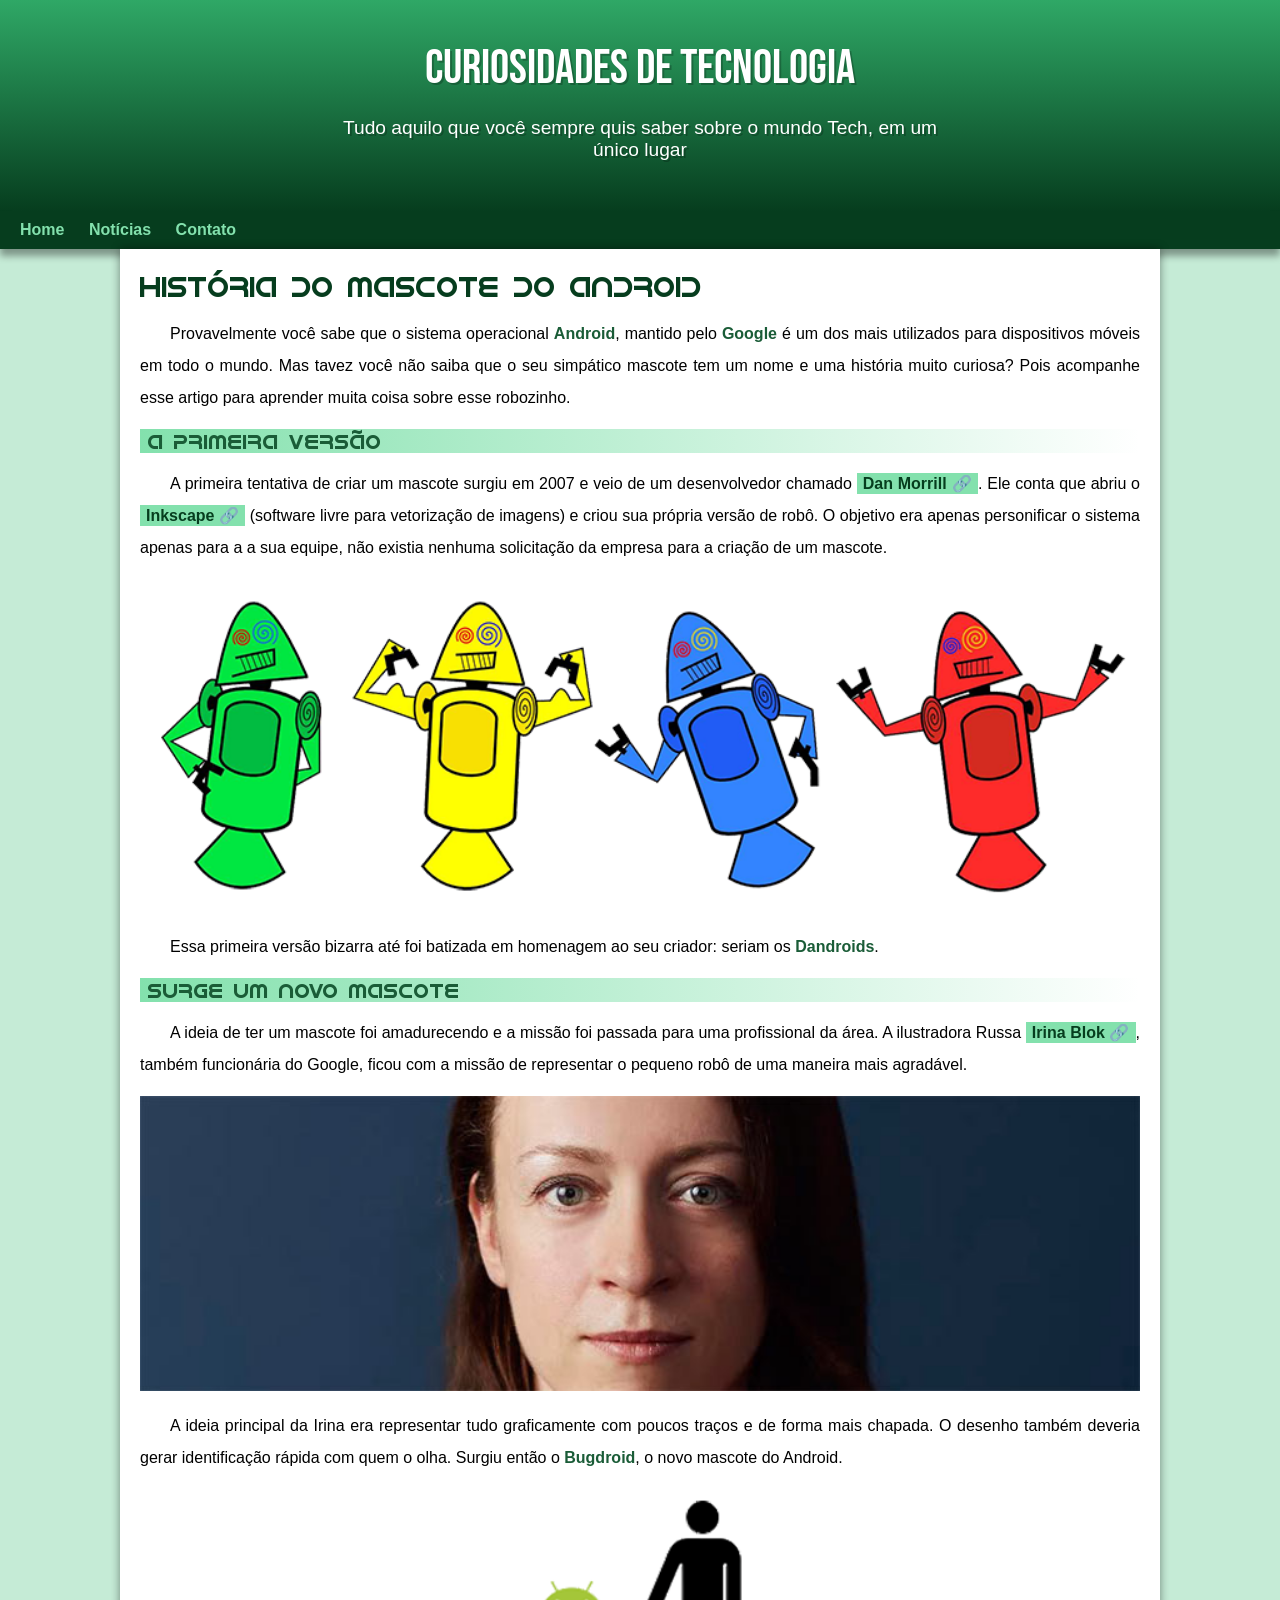
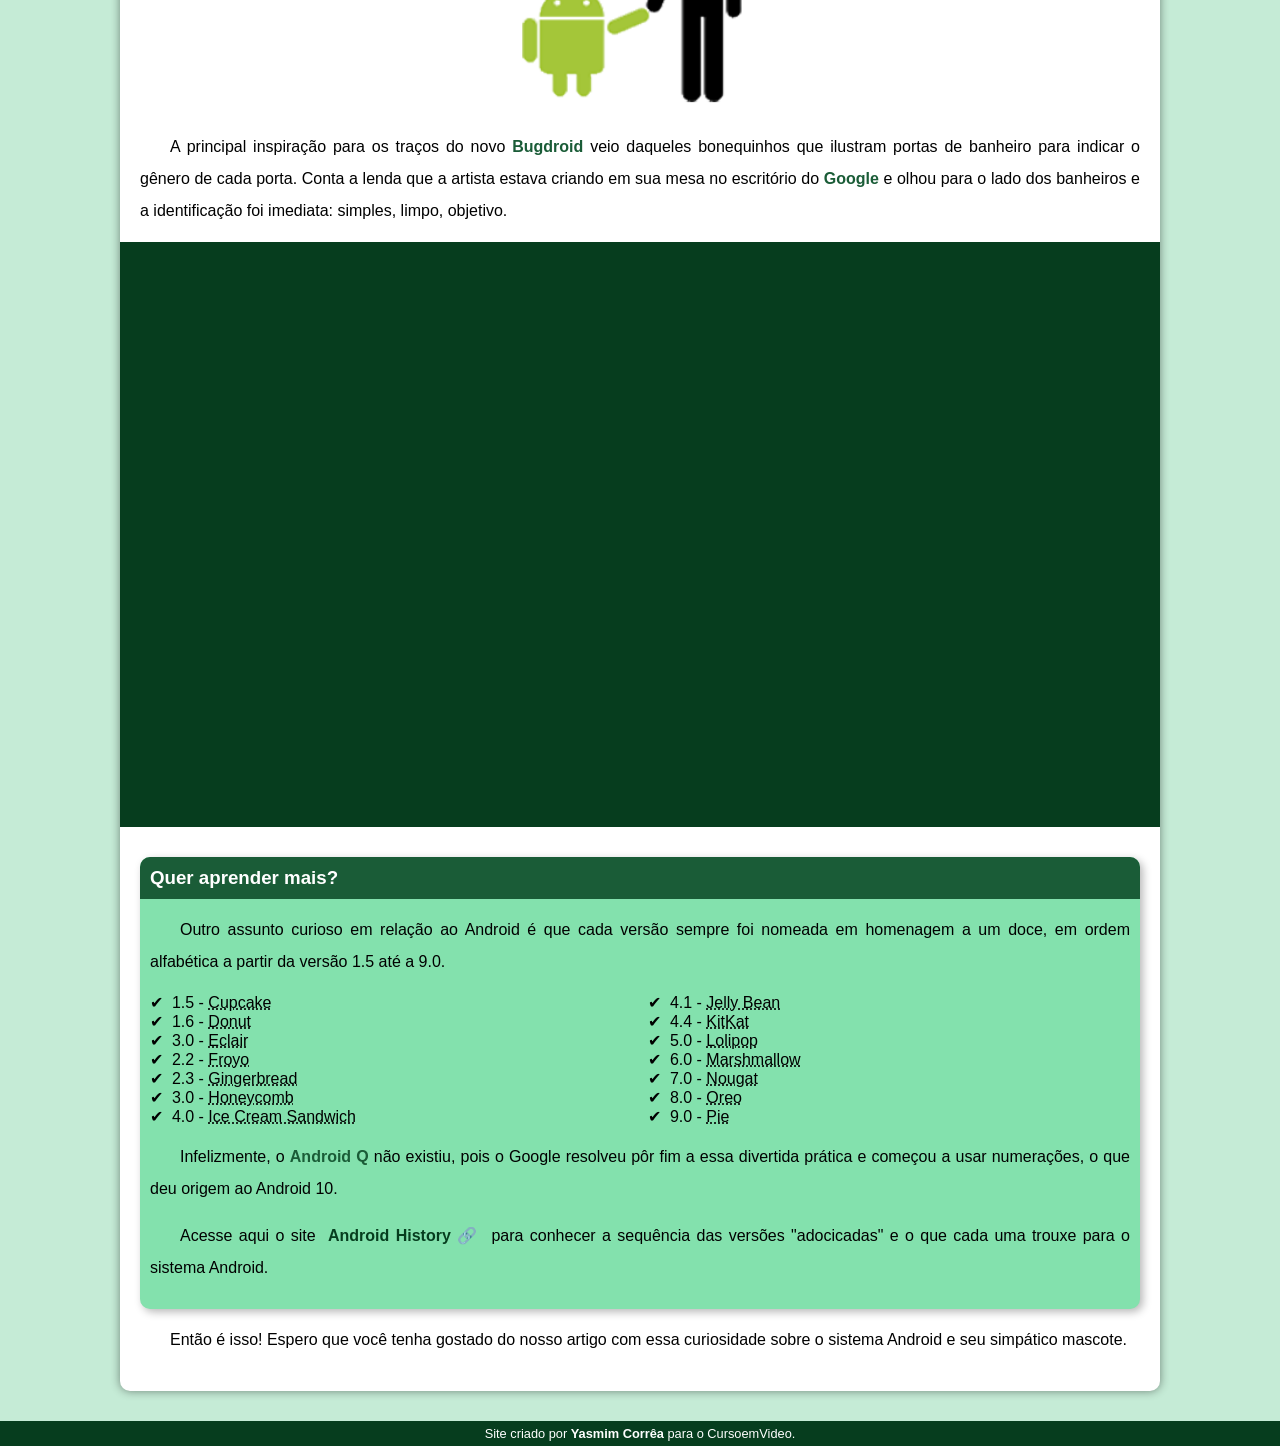
<file: index.html>
<!DOCTYPE html>
<html lang="pt-br">
<head>
    <meta charset="UTF-8">
    <meta name="viewport" content="width=device-width, initial-scale=1.0">
    <title>Como surgiu o mascote do Android</title>
    <link rel="shortcut icon" href="imagens/favicon.ico" type="image/x-icon">
    <link rel="stylesheet" href="estilo/style.css">
</head>
<body>
        <header>
            <h1>Curiosidades de Tecnologia</h1>
            <p>Tudo aquilo que você sempre quis saber sobre o mundo Tech, em um único lugar</p>
        </header>

        <nav>
                <a href="#">Home</a>
                <a href="#">Notícias</a>
                <a href="#">Contato</a>
        </nav>

        <main>
            <article>
            <h1>História do Mascote do Android</h1>

            <p>Provavelmente você sabe que o sistema operacional <strong>Android</strong>, mantido pelo <strong>Google</strong> é um dos mais utilizados para dispositivos móveis em todo o mundo. Mas tavez você não saiba que o seu simpático mascote tem um nome e uma história muito curiosa? Pois acompanhe esse artigo para aprender muita coisa sobre esse robozinho.</p>

            <h2>A primeira versão</h2>

            <p>A primeira tentativa de criar um mascote surgiu em 2007 e veio de um desenvolvedor chamado <a href="https://androidcommunity.com/dan-morrill-shows-us-the-android-mascot-that-almost-was-20130103/" target="_blank" class="externo">Dan Morrill</a>. Ele conta que abriu o <a href="https://inkscape.org/" target="_blank" class="externo">Inkscape</a> (software livre para vetorização de imagens) e criou sua própria versão de robô. O objetivo era apenas personificar o sistema apenas para a a sua equipe, não existia nenhuma solicitação da empresa para a criação de um mascote.</p>

            <picture>
                <source media="(max-width: 800px)" srcset="imagens/dan-droids-pq.png">
                <img src="imagens/dan-droids.png" alt="Primeiro mascote do Android">
            </picture>

            <p>Essa primeira versão bizarra até foi batizada em homenagem ao seu criador: seriam os <strong>Dandroids</strong>.</p>

            <h2>Surge um novo mascote</h2>

            <p>A ideia de ter um mascote foi amadurecendo e a missão foi passada para uma profissional da área. A ilustradora Russa <a href="https://www.irinablok.com/" target="_blank" class="externo">Irina Blok</a>, também funcionária do Google, ficou com a missão de representar o pequeno robô de uma maneira mais agradável.</p>

            <picture>
            <source media="(max-width: 800px)" srcset="imagens/irina-blok-pq.jpg">
            <img src="imagens/irina-blok.jpg" alt="Irina Blok">
        </picture>

            <p>A ideia principal da Irina era representar tudo graficamente com poucos traços e de forma mais chapada. O desenho também deveria gerar identificação rápida com quem o olha. Surgiu então o <strong>Bugdroid</strong>, o novo mascote do Android.</p>

            <img src="imagens/bugdroid.png" class="pequena" alt="Bugdroid">

            <p>A principal inspiração para os traços do novo <strong>Bugdroid</strong> veio daqueles bonequinhos que ilustram portas de banheiro para indicar o gênero de cada porta. Conta a lenda que a artista estava criando em sua mesa no escritório do <strong>Google</strong> e olhou para o lado dos banheiros e a identificação foi imediata: simples, limpo, objetivo.</p>

            <div class="video"><iframe width="560" height="315" src="https://www.youtube.com/embed/l2UDgpLz20M?si=YgdPOJg7RL1xKC6C" title="YouTube video player" frameborder="0" allow="accelerometer; autoplay; clipboard-write; encrypted-media; gyroscope; picture-in-picture; web-share" referrerpolicy="strict-origin-when-cross-origin" allowfullscreen></iframe></div>
            
            <aside>
                <h3>Quer aprender mais?</h3>
                <p>Outro assunto curioso em relação ao Android é que cada versão sempre foi nomeada em homenagem a um doce, em ordem alfabética a partir da versão 1.5 até a 9.0.</p>
                <ul>
                    <li>1.5 - <abbr title="Bolo de Copo">Cupcake</abbr></li>
                    <li>1.6 - <abbr title="Rosquinha">Donut</abbr></li>
                    <li>3.0 - <abbr title="Bomba">Eclair</abbr></li>
                    <li>2.2 - <abbr title="Iorgute Congelado">Froyo</abbr></li>
                    <li>2.3 - <abbr title="Biscoito de Gengibre">Gingerbread</abbr></li>
                    <li>3.0 - <abbr title="Favo de Mel">Honeycomb</abbr></li>
                    <li>4.0 - <abbr title="Sanduiche de Sorvete">Ice Cream Sandwich</abbr></li>
                    <li>4.1 - <abbr title="Jujuba">Jelly Bean</abbr></li>
                    <li>4.4 - <abbr title="KitKat">KitKat</abbr></li>
                    <li>5.0 - <abbr title="Pitulito">Lolipop</abbr></li>
                    <li>6.0 - <abbr title="Marshmallow">Marshmallow</abbr></li>
                    <li>7.0 - <abbr title="Torrone">Nougat</abbr></li>
                    <li>8.0 - <abbr title="Oreo">Oreo</abbr></li>
                    <li>9.0 - <abbr title="Torta">Pie</abbr></li>
                </ul>

                <p>Infelizmente, o <strong>Android Q</strong> não existiu, pois o Google resolveu pôr fim a essa divertida prática e começou a usar numerações, o que deu origem ao Android 10.</p>

                <p>Acesse aqui o site <a href="https://www.android.com/intl/en_uk/history/#/donut" target="_blank" class="externo">Android History</a> para conhecer a sequência das versões "adocicadas" e o que cada uma trouxe para o sistema Android.</p>
            </aside>
            

            <p>Então é isso! Espero que você tenha gostado do nosso artigo com essa curiosidade sobre o sistema Android e seu simpático mascote.</p>
            </article>
        </main>
        <footer>
            <p>Site criado por <a href="https://www.linkedin.com/in/devyasmim/" target="_blank">Yasmim Corrêa</a> para o CursoemVideo.</p>
        </footer>
</body>
</html>
</file>
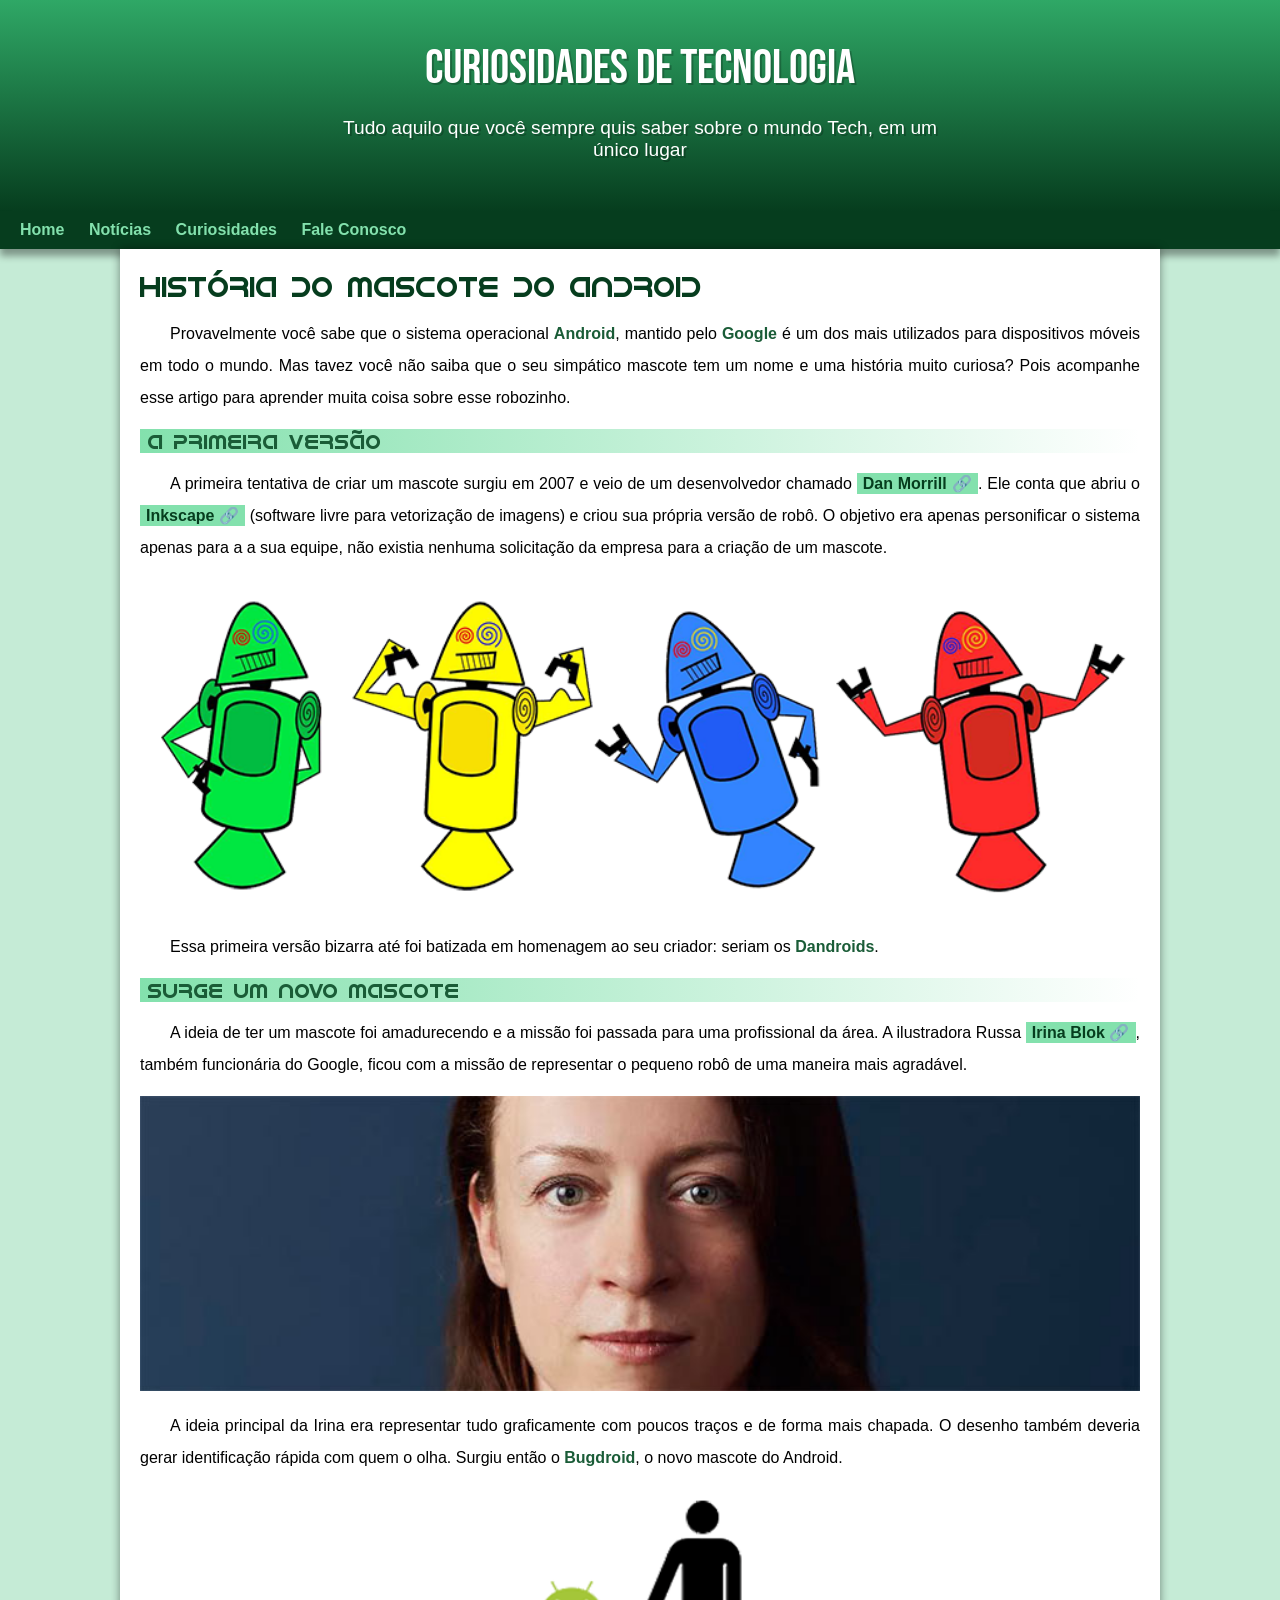
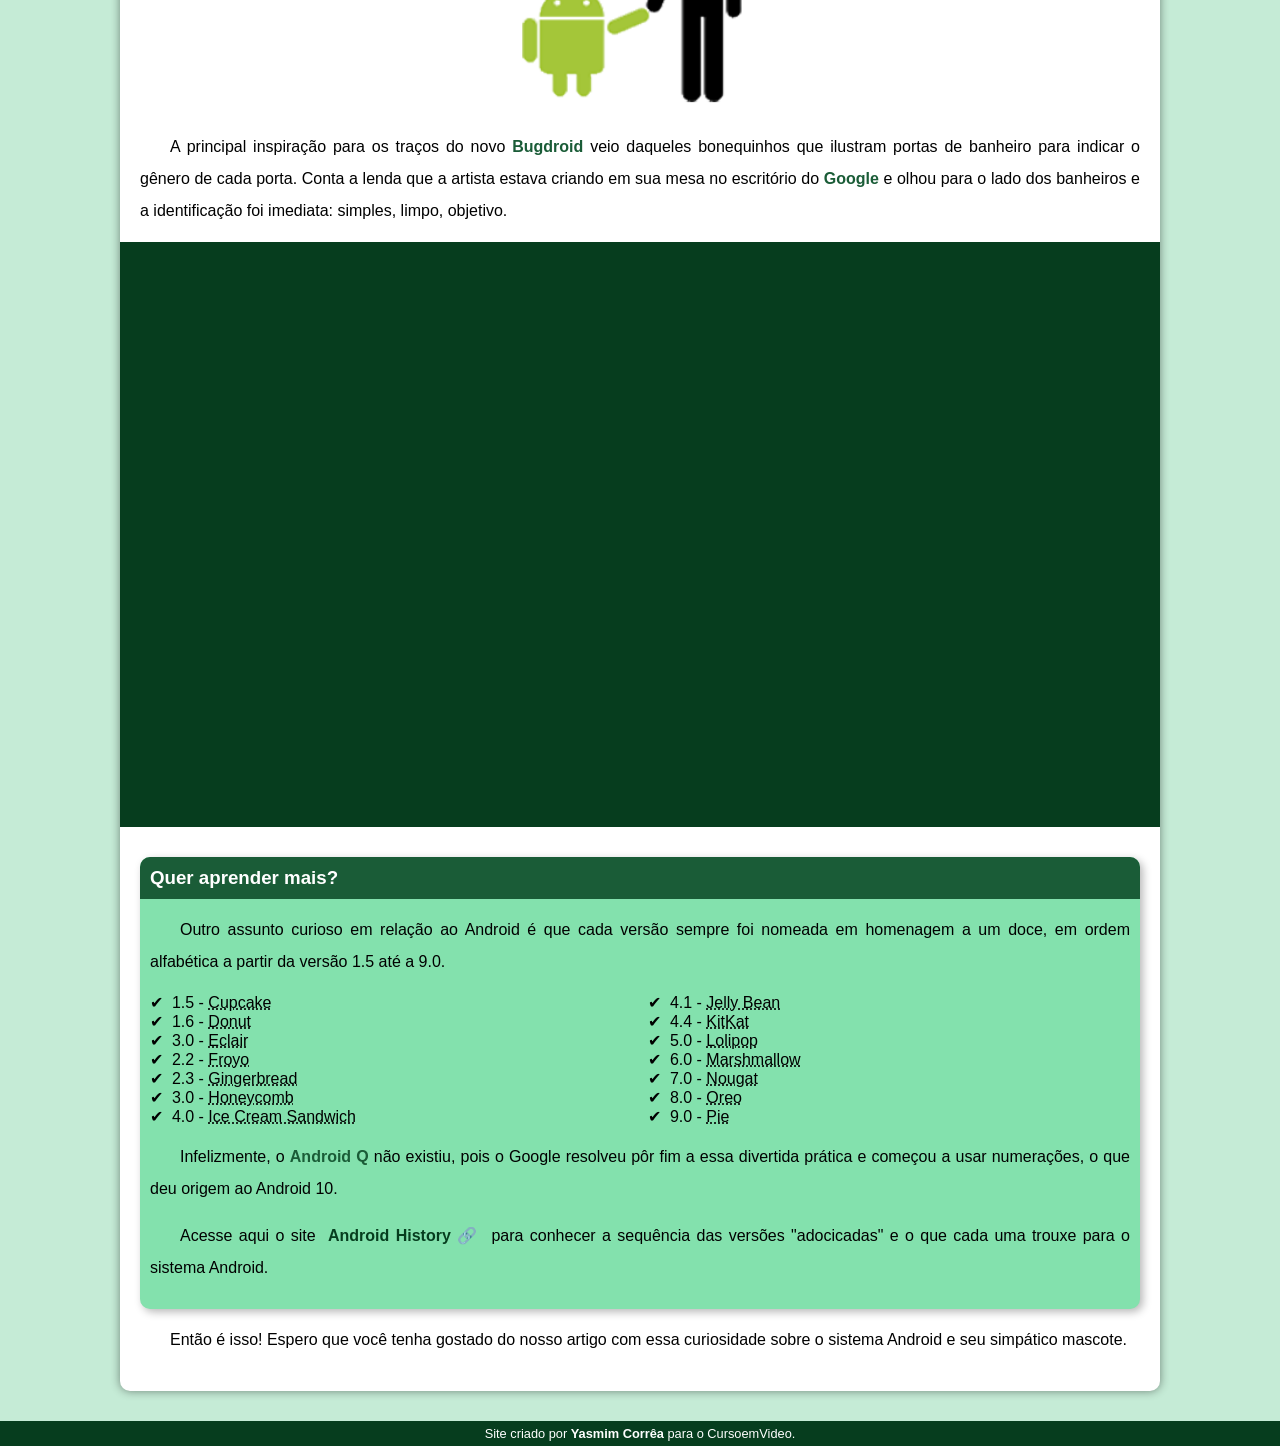
<file: index.html.html>
<!DOCTYPE html>
<html lang="pt-br">
<head>
    <meta charset="UTF-8">
    <meta name="viewport" content="width=device-width, initial-scale=1.0">
    <title>Como surgiu o mascote do Android</title>
    <link rel="shortcut icon" href="imagens/favicon.ico" type="image/x-icon">
    <link rel="stylesheet" href="estilo/style.css">
</head>
<body>
        <header>
            <h1>Curiosidades de Tecnologia</h1>
            <p>Tudo aquilo que você sempre quis saber sobre o mundo Tech, em um único lugar</p>
        </header>

        <nav>
                <a href="#">Home</a>
                <a href="#">Notícias</a>
                <a href="#">Curiosidades</a>
                <a href="#">Fale Conosco</a>
        </nav>

        <main>
            <article>
            <h1>História do Mascote do Android</h1>

            <p>Provavelmente você sabe que o sistema operacional <strong>Android</strong>, mantido pelo <strong>Google</strong> é um dos mais utilizados para dispositivos móveis em todo o mundo. Mas tavez você não saiba que o seu simpático mascote tem um nome e uma história muito curiosa? Pois acompanhe esse artigo para aprender muita coisa sobre esse robozinho.</p>

            <h2>A primeira versão</h2>

            <p>A primeira tentativa de criar um mascote surgiu em 2007 e veio de um desenvolvedor chamado <a href="https://androidcommunity.com/dan-morrill-shows-us-the-android-mascot-that-almost-was-20130103/" target="_blank" class="externo">Dan Morrill</a>. Ele conta que abriu o <a href="https://inkscape.org/" target="_blank" class="externo">Inkscape</a> (software livre para vetorização de imagens) e criou sua própria versão de robô. O objetivo era apenas personificar o sistema apenas para a a sua equipe, não existia nenhuma solicitação da empresa para a criação de um mascote.</p>

            <picture>
                <source media="(max-width: 800px)" srcset="imagens/dan-droids-pq.png">
                <img src="imagens/dan-droids.png" alt="Primeiro mascote do Android">
            </picture>

            <p>Essa primeira versão bizarra até foi batizada em homenagem ao seu criador: seriam os <strong>Dandroids</strong>.</p>

            <h2>Surge um novo mascote</h2>

            <p>A ideia de ter um mascote foi amadurecendo e a missão foi passada para uma profissional da área. A ilustradora Russa <a href="https://www.irinablok.com/" target="_blank" class="externo">Irina Blok</a>, também funcionária do Google, ficou com a missão de representar o pequeno robô de uma maneira mais agradável.</p>

            <picture>
            <source media="(max-width: 800px)" srcset="imagens/irina-blok-pq.jpg">
            <img src="imagens/irina-blok.jpg" alt="Irina Blok">
        </picture>

            <p>A ideia principal da Irina era representar tudo graficamente com poucos traços e de forma mais chapada. O desenho também deveria gerar identificação rápida com quem o olha. Surgiu então o <strong>Bugdroid</strong>, o novo mascote do Android.</p>

            <img src="imagens/bugdroid.png" class="pequena" alt="Bugdroid">

            <p>A principal inspiração para os traços do novo <strong>Bugdroid</strong> veio daqueles bonequinhos que ilustram portas de banheiro para indicar o gênero de cada porta. Conta a lenda que a artista estava criando em sua mesa no escritório do <strong>Google</strong> e olhou para o lado dos banheiros e a identificação foi imediata: simples, limpo, objetivo.</p>

            <div class="video"><iframe width="560" height="315" src="https://www.youtube.com/embed/l2UDgpLz20M?si=YgdPOJg7RL1xKC6C" title="YouTube video player" frameborder="0" allow="accelerometer; autoplay; clipboard-write; encrypted-media; gyroscope; picture-in-picture; web-share" referrerpolicy="strict-origin-when-cross-origin" allowfullscreen></iframe></div>
            
            <aside>
                <h3>Quer aprender mais?</h3>
                <p>Outro assunto curioso em relação ao Android é que cada versão sempre foi nomeada em homenagem a um doce, em ordem alfabética a partir da versão 1.5 até a 9.0.</p>
                <ul>
                    <li>1.5 - <abbr title="Bolo de Copo">Cupcake</abbr></li>
                    <li>1.6 - <abbr title="Rosquinha">Donut</abbr></li>
                    <li>3.0 - <abbr title="Bomba">Eclair</abbr></li>
                    <li>2.2 - <abbr title="Iorgute Congelado">Froyo</abbr></li>
                    <li>2.3 - <abbr title="Biscoito de Gengibre">Gingerbread</abbr></li>
                    <li>3.0 - <abbr title="Favo de Mel">Honeycomb</abbr></li>
                    <li>4.0 - <abbr title="Sanduiche de Sorvete">Ice Cream Sandwich</abbr></li>
                    <li>4.1 - <abbr title="Jujuba">Jelly Bean</abbr></li>
                    <li>4.4 - <abbr title="KitKat">KitKat</abbr></li>
                    <li>5.0 - <abbr title="Pitulito">Lolipop</abbr></li>
                    <li>6.0 - <abbr title="Marshmallow">Marshmallow</abbr></li>
                    <li>7.0 - <abbr title="Torrone">Nougat</abbr></li>
                    <li>8.0 - <abbr title="Oreo">Oreo</abbr></li>
                    <li>9.0 - <abbr title="Torta">Pie</abbr></li>
                </ul>

                <p>Infelizmente, o <strong>Android Q</strong> não existiu, pois o Google resolveu pôr fim a essa divertida prática e começou a usar numerações, o que deu origem ao Android 10.</p>

                <p>Acesse aqui o site <a href="https://www.android.com/intl/en_uk/history/#/donut" target="_blank" class="externo">Android History</a> para conhecer a sequência das versões "adocicadas" e o que cada uma trouxe para o sistema Android.</p>
            </aside>
            

            <p>Então é isso! Espero que você tenha gostado do nosso artigo com essa curiosidade sobre o sistema Android e seu simpático mascote.</p>
            </article>
        </main>
        <footer>
            <p>Site criado por <a href="https://www.linkedin.com/in/devyasmim/" target="_blank">Yasmim Corrêa</a> para o CursoemVideo.</p>
        </footer>
</body>
</html>
</file>
<file: estilo/style.css>
@charset "UTF-8";

@import url('https://fonts.googleapis.com/css2?family=Bebas+Neue&family=Work+Sans:ital,wght@0,100..900;1,100..900&display=swap');

@font-face {
    font-family: 'Android';
    src: url('../fontes/idroid.otf') format('opentype');
    font-weight: normal;
}

:root {
    --cor0: #c5ebd6;
    --cor1: #83e1ad;
    --cor2: #3ddc84;
    --cor3: #2fa866;
    --cor4: #1a5c37;
    --cor5: #063d1e;

    --fonte-padrao: Arial, Verdana, Helvetica, sans-serif;
    --fonte-destaque: 'Bebas Neue', cursive;
    --fonte-android: 'Android', cursive;
}

* {
    margin: 0px;
    padding: 0px;
}


body{
    background-color: var(--cor0);
    font-family:var(--fonte-padrao) ;
}

a.externo::after {
    content: '\00A0\1F517';
}

header {
    background-image: linear-gradient(to bottom, var(--cor3), var(--cor5));
    min-height: 150px;
    text-align: center;
    padding-top: 40px;
}

header > h1 {
    color: white;
    font-family: var(--fonte-destaque);
    font-size: 3em;
    font-weight: normal;
    margin-bottom: 20px;
    text-shadow: 2px 2px 0px rgba(0, 0, 0, 0.226);
}

header > p {
    font-family: var(--fonte-padrao);
    font-size: 1.2em;
    color: white;
    max-width: 600px;
    padding-right: 10px;
    padding-left: 10px;
    margin: auto;
    padding-bottom: 50px;
    text-shadow: 2px 2px 0px rgba(0, 0, 0, 0.226);
}

nav {
    background-color: var(--cor5);
    padding: 10px;
    box-shadow: 0px 7px 7px rgba(0, 0, 0, 0.363) ;
}

nav > a {

    color:var(--cor1);
    padding: 10px;
    border-radius: 5px;
    text-decoration: none;
    font-weight: bold;
    transition-duration: .5s;
}

nav > a:hover {

    background-color: var(--cor3);
    color: var(--cor5);
}

main {

    min-width: 300px;
    max-width: 1000px;
    margin: auto;
    margin-bottom: 30px;
    padding: 20px;
    background-color: white;
    box-shadow: 0px 0px 10px rgba(0, 0, 0, 0.438);
    border-bottom-left-radius: 10px ;
    border-bottom-right-radius: 10px

}

main h1 {
    color: var(--cor5);
    font-family: var(--fonte-android);
    font-weight: normal;
    font-size: 1.8em;
}

main h2 {
    font-family: var(--fonte-android);
    color: var(--cor4);
    font-size: 1.3em;
    font-weight: normal;
    background-image: linear-gradient(to right, var(--cor1), transparent);
    text-indent: 8px;
}

main p {
    margin: 15px 0px;
    text-align: justify;
    text-indent: 30px;
    font-size: 1em;
    line-height: 2em;
}

main strong {
    color: var(--cor4);
    font-weight: bold;
}

main a {
    text-decoration: none;
    font-weight: bold;
    color: var(--cor5);
    background-color: var(--cor1);
    padding: 2px 6px;
}

main a:hover {
    text-decoration: underline;
    color: var(--cor4);
}


main img {
    width: 100%;
}

main img.pequena {
   max-width: 350px;
    display: block;
    margin: auto;
}

div.video {
    background-color: var(--cor5);
    margin: 0px -20px 30px -20px;
    padding: 20px;
    padding-bottom: 56.5%;
    position: relative;
}

div.video > iframe {
    position: absolute;
    top: 5%;
    left: 5%;
    width: 90%;
    height: 90%;
}

aside {

    background-color: var(--cor1);
    padding: 10px;
    border-radius: 10px;
    box-shadow: 3px 3px 8px rgba(0, 0, 0, 0.281);
}

aside > h3 {

    background-color: var(--cor4) ;
    color: white;
    padding: 10px;
    margin: -10px -10px 0px -10px;
    border-radius: 10px 10px 0px 0px;
}

aside > ul {
    list-style-type: '\2714\00A0\00A0';
    list-style-position: inside;
    columns: 2;
}

footer {
    background-color: var(--cor5);
    color: white;
    text-align: center;
    font-size: 0.8em;
    padding: 5px;
}

footer > p > a {
    color: white;
    font-weight: bolder;
    text-decoration: none;
}

footer a:hover {
    text-decoration: underline;
    color: var(--cor1)
}
</file>
